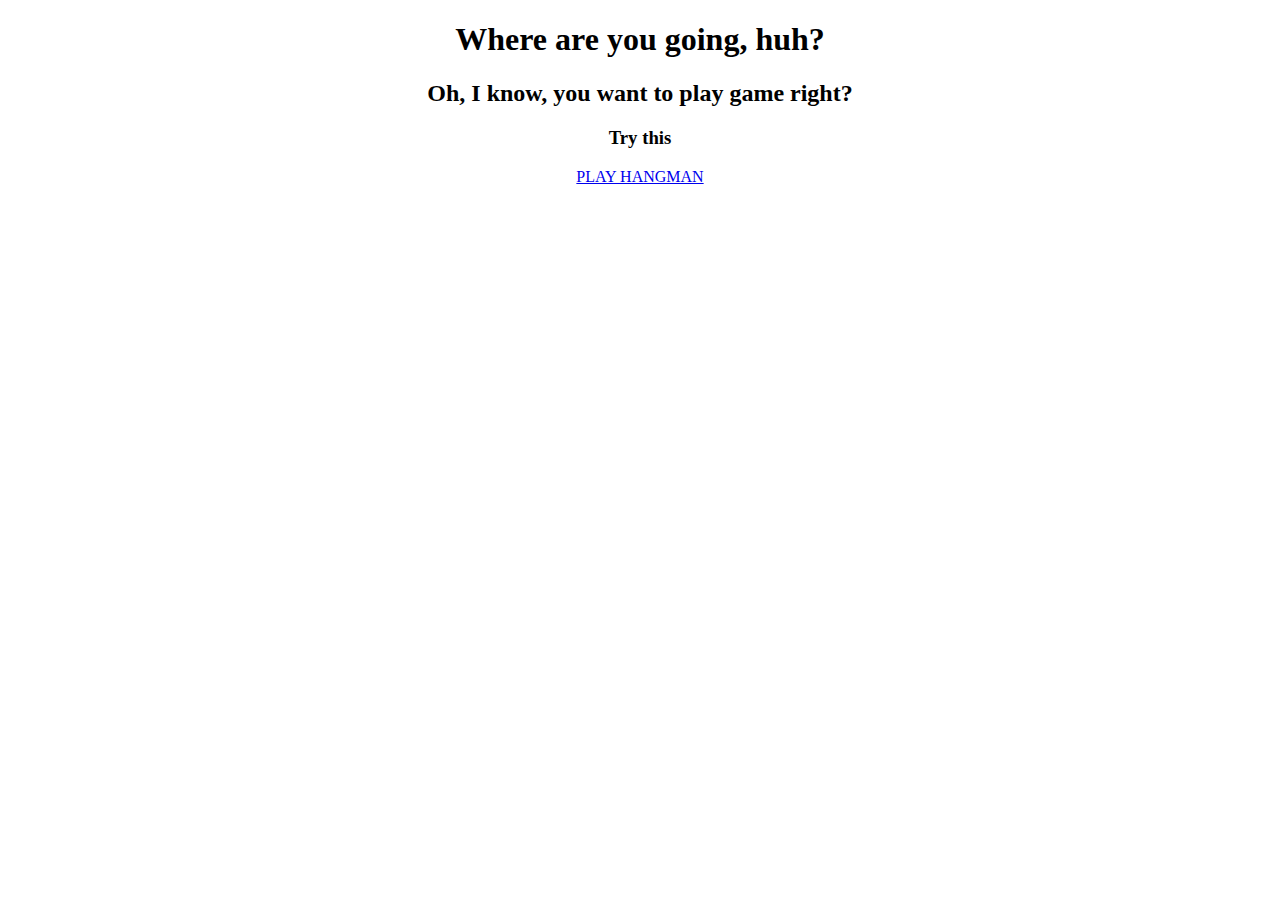
<file: index.html>
<!DOCTYPE html>



<html>

	<head>

		<meta charset="utf-8">

		<meta name="viewport" content="width=device-width, initial-scale=1">

		<title>@rizqirizqi</title>

		<style>

			.container {

			text-align: center;

			width: 40%;

			display: block;

			margin-left: auto;

			margin-right: auto;

			}

		</style>

	</head>

	<body>

		<div class="container">

			<h1>Where are you going, huh?</h1>

			<h2>Oh, I know, you want to play game right?</h2>

			<h3>Try this</h3>

			<a href="hangman">PLAY HANGMAN</a>

		</div>

	</body>

</html>
</file>
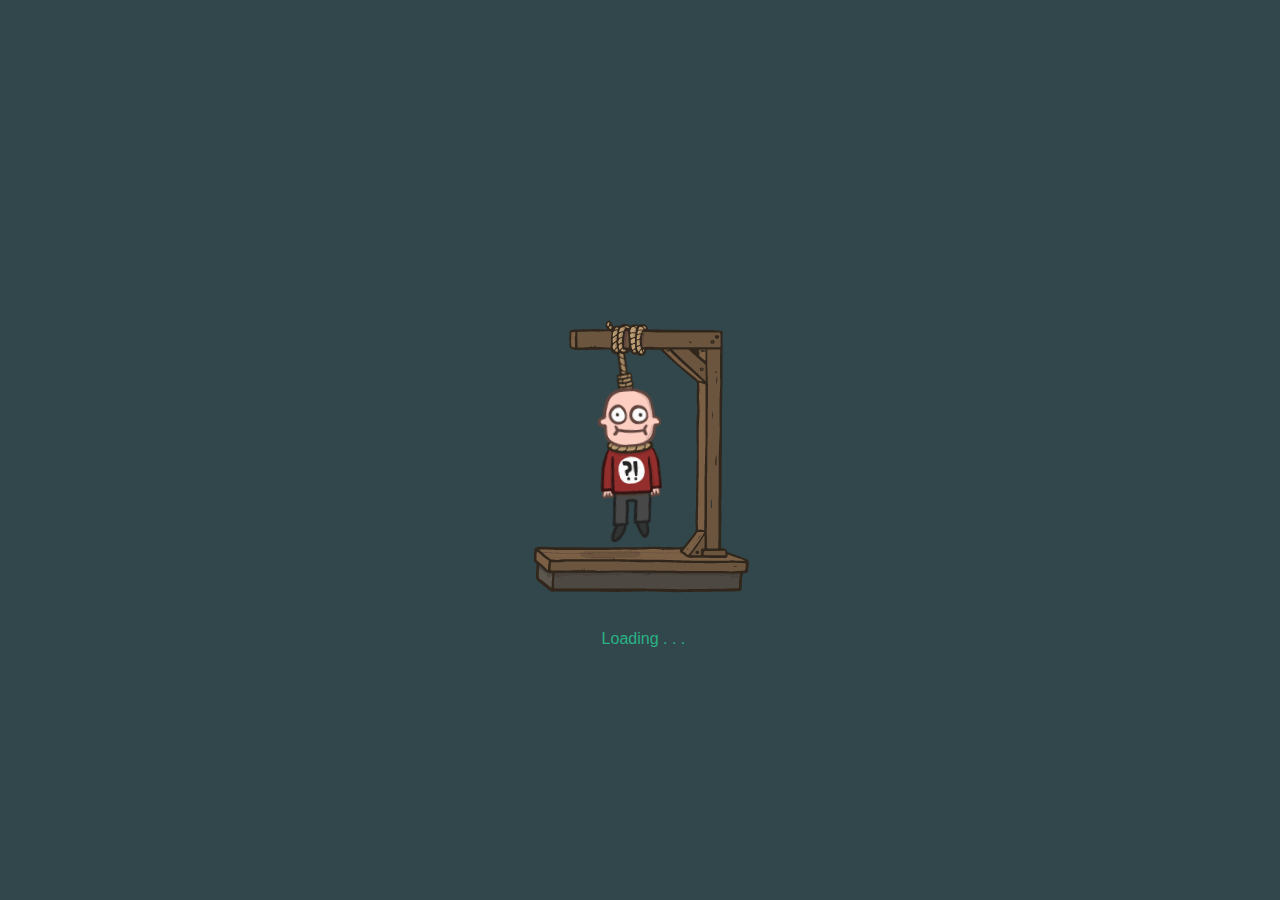
<file: hangman/index.html>
<!DOCTYPE html>

<html>
    <head>
        <meta charset="utf-8">
        <title>Hangman Game</title>
        <link rel="stylesheet" media="all" type="text/css" href="styles/normalize.css">
        <meta name="viewport" content="width=device-width,initial-scale=1.0">
        <link rel="stylesheet" media="all" type="text/css" href="styles/styles.css" media="all">
        <script src="scripts/jquery-1.11.1.min.js"></script>
        <script src="scripts/main.js"></script>
    </head>
    <body>
        <div id="wrapper">
            <div id="title">
                <h1>Hangman Game</h1>
            </div>
            <div id="score-now">
                <h2>Score:</h2>
                <span></span>
            </div>
            <div id="score-log">
                <table>
                    <tr>
                        <td>
                            <table style="border: 0px;">
                                <tr>
                                    <th style="padding: 0px;">Game</th>
                                    <th style="padding: 0px;">Score</th>
                                </tr>
                            </table>
                        </td>
                    </tr>
                    <tr>
                        <td style="padding: 0px;">
                            <div id="scrollable-table">
                                <table id="log">
                                    <tbody>
                                        <!-- script -->
                                    </tbody>
                                </table>  
                            </div>
                        </td>
                    </tr>
                </table>
            </div>
            <div id="win-lose">
                <table>
                    <tr>
                        <th>Win</th>
                        <th>Lose</th>
                    </tr>
                    <tr>
                        <td><span id="win">0</span></td>
                        <td><span id="lose">0</span></td>
                    </tr>
                </table>
            </div>
            <div id="hangman">
                <!-- generated by script -->
            </div>
            <div id="keyword">
                <!-- generated by script -->
            </div>
            <div id="alert">
                <!-- generated by script -->
            </div>
            <div id="keyboard">
                <button value="q" id="q">q</button>
                <button value="w" id="w">w</button>
                <button value="e" id="e">e</button>
                <button value="r" id="r">r</button>
                <button value="t" id="t">t</button>
                <button value="y" id="y">y</button>
                <button value="u" id="u">u</button>
                <button value="i" id="i">i</button>
                <button value="o" id="o">o</button>
                <button value="p" id="p">p</button>
                <br/>
                <button value="a" id="a">a</button>
                <button value="s" id="s">s</button>
                <button value="d" id="d">d</button>
                <button value="f" id="f">f</button>
                <button value="g" id="g">g</button>
                <button value="h" id="h">h</button>
                <button value="j" id="j">j</button>
                <button value="k" id="k">k</button>
                <button value="l" id="l">l</button>
                <br/>
                <button value="z" id="z">z</button>
                <button value="x" id="x">x</button>
                <button value="c" id="c">c</button>
                <button value="v" id="v">v</button>
                <button value="b" id="b">b</button>
                <button value="n" id="n">n</button>
                <button value="m" id="m">m</button>
            </div>
            <button value="Play Again!" id="play-again">NEXT WORD</button>
            <button value="reset-game" id="reset-game">RESET GAME</button>
        </div>
        <footer>
            <span>HangmanGame by <a href="http://twitter.com/rizqirizqi">@rizqirizqi</a></span>
        </footer>
        <div id="loader">
            <img alt="Hangman Loading" src="images/7.gif">
            <span>Loading . . .</span>
        </div>  
    </body>
</html>
</file>
<file: hangman/styles/styles.css>
/* styles.css */

body {
	background-color: #31474C;
	color: #2AB284;
	font-family: 'Arial', sans-serif;
}

button {
	background: #2AB284;
	border: 2px solid #2AB284;
	color: #FFF;
	cursor: pointer;
	margin: 2px 0px 0px 0px;
	padding: 3px 10px;
	text-transform: uppercase;
	-webkit-border-radius: 4px;
	-moz-border-radius: 4px;
	-ms-border-radius: 4px;
	border-radius: 4px;
}

button:hover{
	background: #56FFC5;
	border: 2px solid #56FFC5;
}

button:focus {
	outline:0;
}

button:active {
	background: #0E6648;
	border: 2px solid #0E6648;
	position: relative;
	top: 1px;
}

table, td {
	background-color: #1FBCE5;
	border-spacing: 0px;
	border: 2px solid #31474C;
	color: #FFF;
	font-size: 1em;
}

table {
	table-layout: fixed;
	width: 100%;
	white-space: nowrap;
}

tr {
    width: 100%;
}

th, td {
    text-align: center;
	padding-bottom: 10px;
    padding-top: 10px;
    width: 100%;
}

footer {
    position: absolute;
    left: 10px;
}

a {
    text-decoration: none;
    color: #FEC42F;
}

a:hover {
    color: #FEE82F;
}

#scrollable-table {
	top: 150px;
    height: 146px;
    overflow-y: auto;
}

#scrollable-table table {
    border: 0px;
}

#scrollable-table td {
    padding-bottom: 5px;
    padding-top: 5px;
    border: 0px;
    border-bottom: 2px solid #31474C;
}

#title, #wrapper {
	clear: both;
	margin-left: auto;
	margin-right: auto;
	position: relative;
	text-align: center;
	width: 80%;
}

#keyword {
	clear: both;
	color: #FFF;
	font-size: 1.5em;
	margin: 15px 0px 0px 0px;
}

.keyChar {
	background-color: #1FBCE5;
	display: inline-block;
	height: 48px;
	margin: 0px 2px 0px 2px;
	width: 48px;
}

.keyChar span {
	position: relative;
    top: 10px; 
}

#keyboard {
	margin-top: 20px;
	margin-left: auto;
	margin-right: auto;
	text-align: center;
	width: 50%;
}

#hangman {
	margin-left: auto;
	margin-right: auto;
	width: 40%;
}

#score-now {
    background: #1FBCE5;
	color: #FFF;
	padding: 3px 10px;
	position: absolute;
	width: 30%;
}

#score-now span {
	font-size: 3em;
}

#win-lose, #score-log {
	/* margin: 20px auto 0px auto; */
	left: 70%;
	position: absolute;
	width: 30%;
}

#score-log {
    top: 150px;
}

#play-again {
	margin-top: 20px;
}

#alert {
    background: #1FBCE5;
    color: #FFF;
    left: 5%;
    opacity: 0;
    padding: 10px 10px 10px 10px;
    position: absolute;
    top: 150px;
    width: 20%;
    -webkit-transition: all 0.5s ease;
    -moz-transition: all 0.5s ease;
    -ms-transition: all 0.5s ease;
    transition: all 0.5s ease;
}

#loader {
    position: fixed;
    top: 0;
    width: 100%;
    background-color: #31474C;
    height: 100%;
    text-align: center;
    margin: 0;
    padding: 0;
    overflow: hidden;
}

#loader img {
    position: absolute;
    top: 56%;
    left: 39%;
    margin: -15% 0 0 0;
}

#loader span {
    position: absolute;
    top: 70%;
    left: 47%;
}

/* Responsive */
@media handheld, screen and (min-width:0px) and (max-width:720px) {
    #wrapper {
        width: 98%;
    }
    
    footer {
        top: 1040px;
        left: 2px;
    }
    
    #keyword {
        font-size: 1.3em;
    }

    .keyChar {
        height: 22px;
        width: 22px;
        margin: 0px 1px 0px 1px;
    }

    .keyChar span {
        top: 0px; 
    }

    #keyboard {
        margin-top: 20px;
        width: 100%;
    }
    
    button {
        margin: 1px 0px 0px 0px;
        padding: 1px 6px;
    }

    #hangman {
        width: 100%;
    }

    #win-lose, #score-log {
        /* margin: 20px auto 0px auto; */
        left: 10%;
        position: absolute;
        width: 80%;
    }
    
    #score-now {
        padding: 0px 0px;
        left: 10%;
        width: 80%;
        top: 590px;
    }

    #score-log {
        top: 830px;
    }
    
    #win-lose {
        top: 730px;
    }

    #play-again {
        margin-top: 20px;
    }

    #alert {
        left: 0%;
        opacity: 0;
        padding: 0px 0px 0px 0px;
        position: absolute;
        top: 100px;
        width: 100%;
    }
    
    #loader {
        width: 0%;
        height: 0%;
    }
}
</file>
